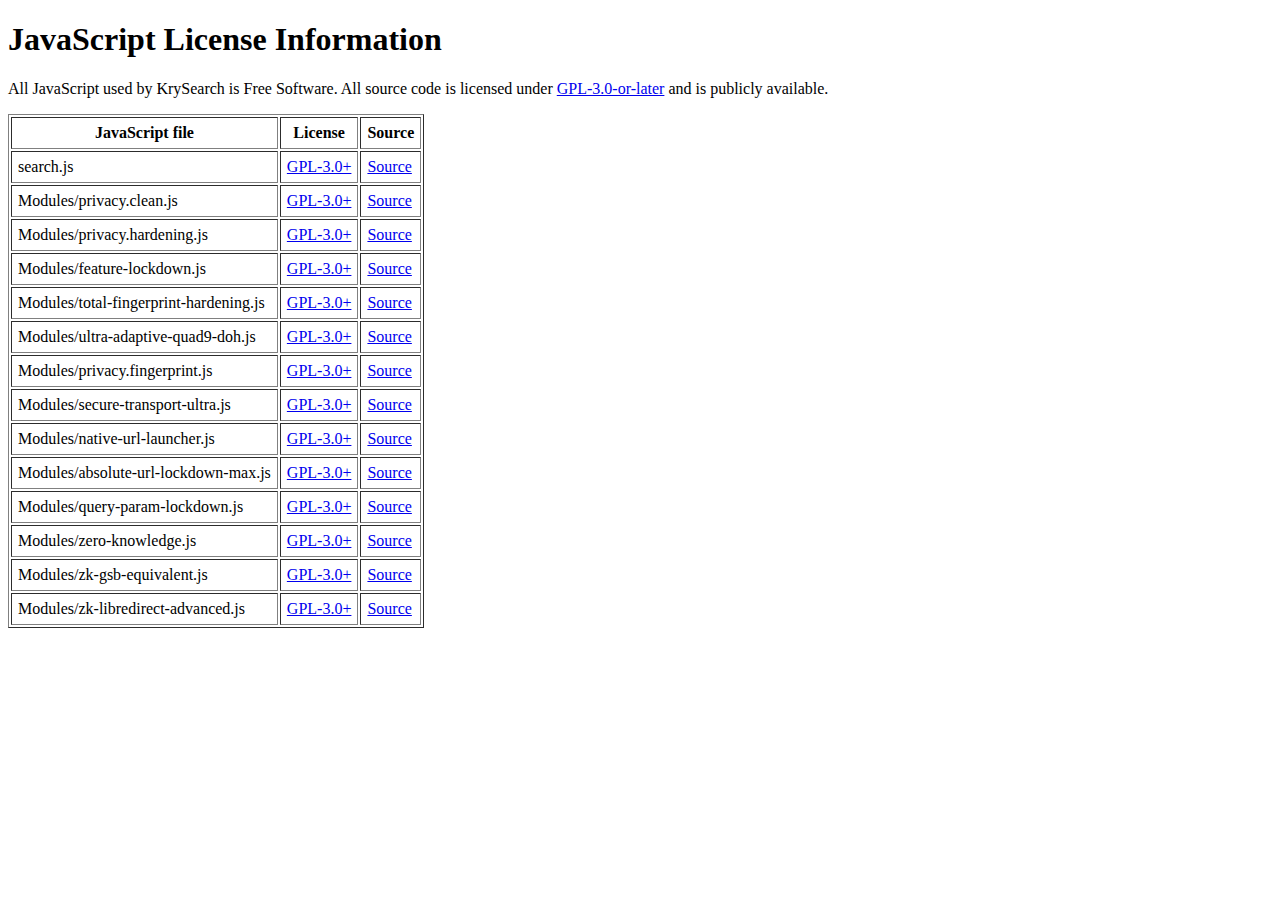
<file: UI/js-licenses.html>
<!DOCTYPE html>
<html lang="en">
<head>
  <meta charset="utf-8">
  <title>JavaScript License Information</title>
</head>
<body>
<h1>JavaScript License Information</h1>
<p>
All JavaScript used by KrySearch is Free Software.
All source code is licensed under
<a href="https://www.gnu.org/licenses/gpl-3.0.html">GPL-3.0-or-later</a>
and is publicly available.
</p>
<table id="jslicense-labels" border="1" cellpadding="6">
  <tr>
    <th>JavaScript file</th>
    <th>License</th>
    <th>Source</th>
  </tr>
  <tr>
    <td>search.js</td>
    <td><a href="https://www.gnu.org/licenses/gpl-3.0.html">GPL-3.0+</a></td>
    <td><a href="https://github.com/Bloodware-Inc/KrySearch/blob/main/search.js">Source</a></td>
  </tr>
  <tr><td>Modules/privacy.clean.js</td><td><a href="https://www.gnu.org/licenses/gpl-3.0.html">GPL-3.0+</a></td><td><a href="https://github.com/Bloodware-Inc/KrySearch/tree/main/Modules">Source</a></td></tr>
  <tr><td>Modules/privacy.hardening.js</td><td><a href="https://www.gnu.org/licenses/gpl-3.0.html">GPL-3.0+</a></td><td><a href="https://github.com/Bloodware-Inc/KrySearch/tree/main/Modules">Source</a></td></tr>
  <tr><td>Modules/feature-lockdown.js</td><td><a href="https://www.gnu.org/licenses/gpl-3.0.html">GPL-3.0+</a></td><td><a href="https://github.com/Bloodware-Inc/KrySearch/tree/main/Modules">Source</a></td></tr>
  <tr><td>Modules/total-fingerprint-hardening.js</td><td><a href="https://www.gnu.org/licenses/gpl-3.0.html">GPL-3.0+</a></td><td><a href="https://github.com/Bloodware-Inc/KrySearch/tree/main/Modules">Source</a></td></tr>
  <tr><td>Modules/ultra-adaptive-quad9-doh.js</td><td><a href="https://www.gnu.org/licenses/gpl-3.0.html">GPL-3.0+</a></td><td><a href="https://github.com/Bloodware-Inc/KrySearch/tree/main/Modules">Source</a></td></tr>
  <tr><td>Modules/privacy.fingerprint.js</td><td><a href="https://www.gnu.org/licenses/gpl-3.0.html">GPL-3.0+</a></td><td><a href="https://github.com/Bloodware-Inc/KrySearch/tree/main/Modules">Source</a></td></tr>
  <tr><td>Modules/secure-transport-ultra.js</td><td><a href="https://www.gnu.org/licenses/gpl-3.0.html">GPL-3.0+</a></td><td><a href="https://github.com/Bloodware-Inc/KrySearch/tree/main/Modules">Source</a></td></tr>
  <tr><td>Modules/native-url-launcher.js</td><td><a href="https://www.gnu.org/licenses/gpl-3.0.html">GPL-3.0+</a></td><td><a href="https://github.com/Bloodware-Inc/KrySearch/tree/main/Modules">Source</a></td></tr>
  <tr><td>Modules/absolute-url-lockdown-max.js</td><td><a href="https://www.gnu.org/licenses/gpl-3.0.html">GPL-3.0+</a></td><td><a href="https://github.com/Bloodware-Inc/KrySearch/tree/main/Modules">Source</a></td></tr>
  <tr><td>Modules/query-param-lockdown.js</td><td><a href="https://www.gnu.org/licenses/gpl-3.0.html">GPL-3.0+</a></td><td><a href="https://github.com/Bloodware-Inc/KrySearch/tree/main/Modules">Source</a></td></tr>
  <tr><td>Modules/zero-knowledge.js</td><td><a href="https://www.gnu.org/licenses/gpl-3.0.html">GPL-3.0+</a></td><td><a href="https://github.com/Bloodware-Inc/KrySearch/tree/main/Modules">Source</a></td></tr>
  <tr><td>Modules/zk-gsb-equivalent.js</td><td><a href="https://www.gnu.org/licenses/gpl-3.0.html">GPL-3.0+</a></td><td><a href="https://github.com/Bloodware-Inc/KrySearch/tree/main/Modules">Source</a></td></tr>
  <tr><td>Modules/zk-libredirect-advanced.js</td><td><a href="https://www.gnu.org/licenses/gpl-3.0.html">GPL-3.0+</a></td><td><a href="https://github.com/Bloodware-Inc/KrySearch/tree/main/Modules">Source</a></td></tr>
</table>
</body>
</html>
</file>
